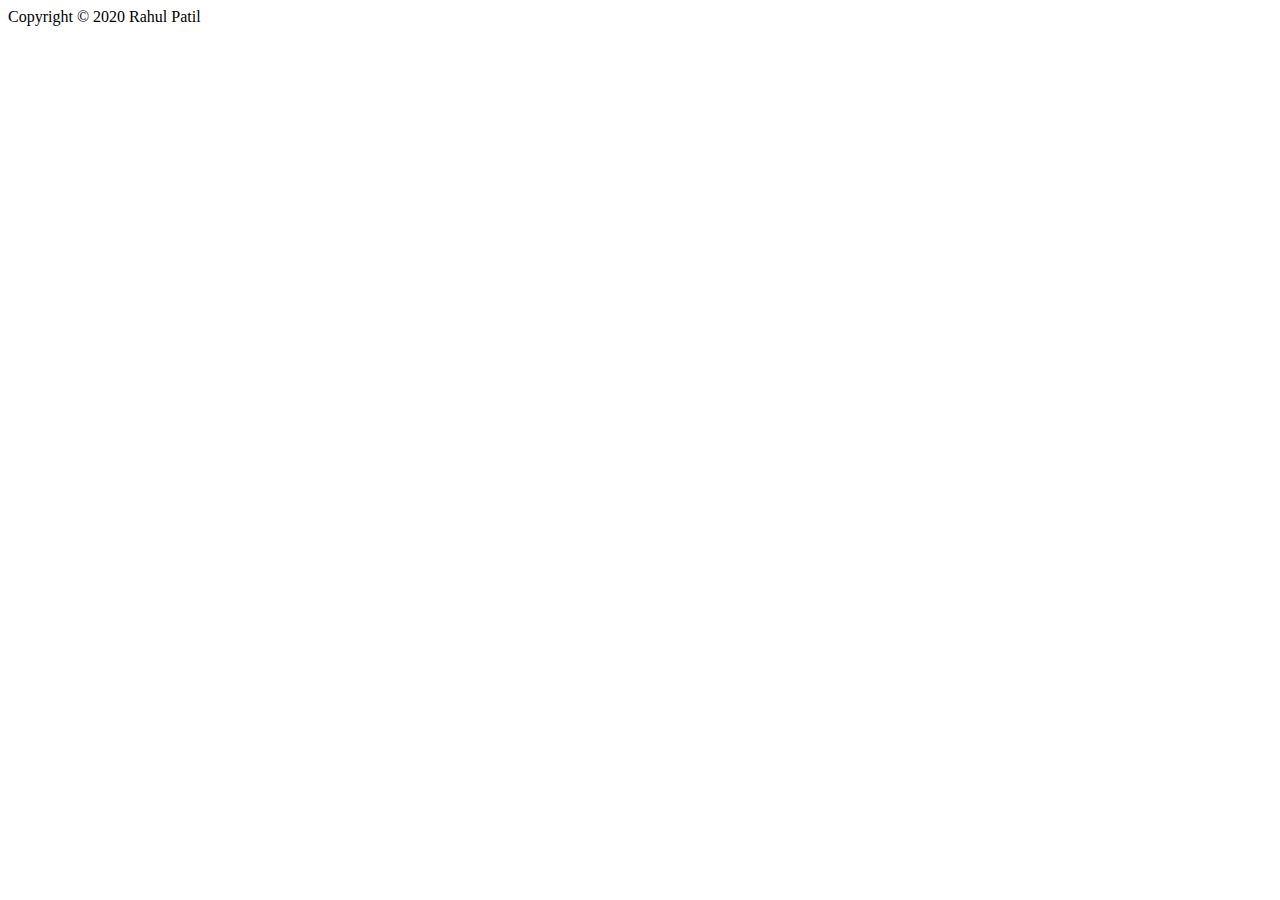
<file: Admin/footer.html>
<!DOCTYPE html>
<html lang="en">
<head>
  <meta charset="UTF-8">
  <meta http-equiv="X-UA-Compatible" content="IE=edge">
  <meta name="viewport" content="width=device-width, initial-scale=1.0">
  <title>Document</title>
</head>
<body>
<div class="fixed-footer">
      <div class="container">Copyright &copy; 2020 Rahul Patil</div>
    </div>
</body>
</html>
</file>
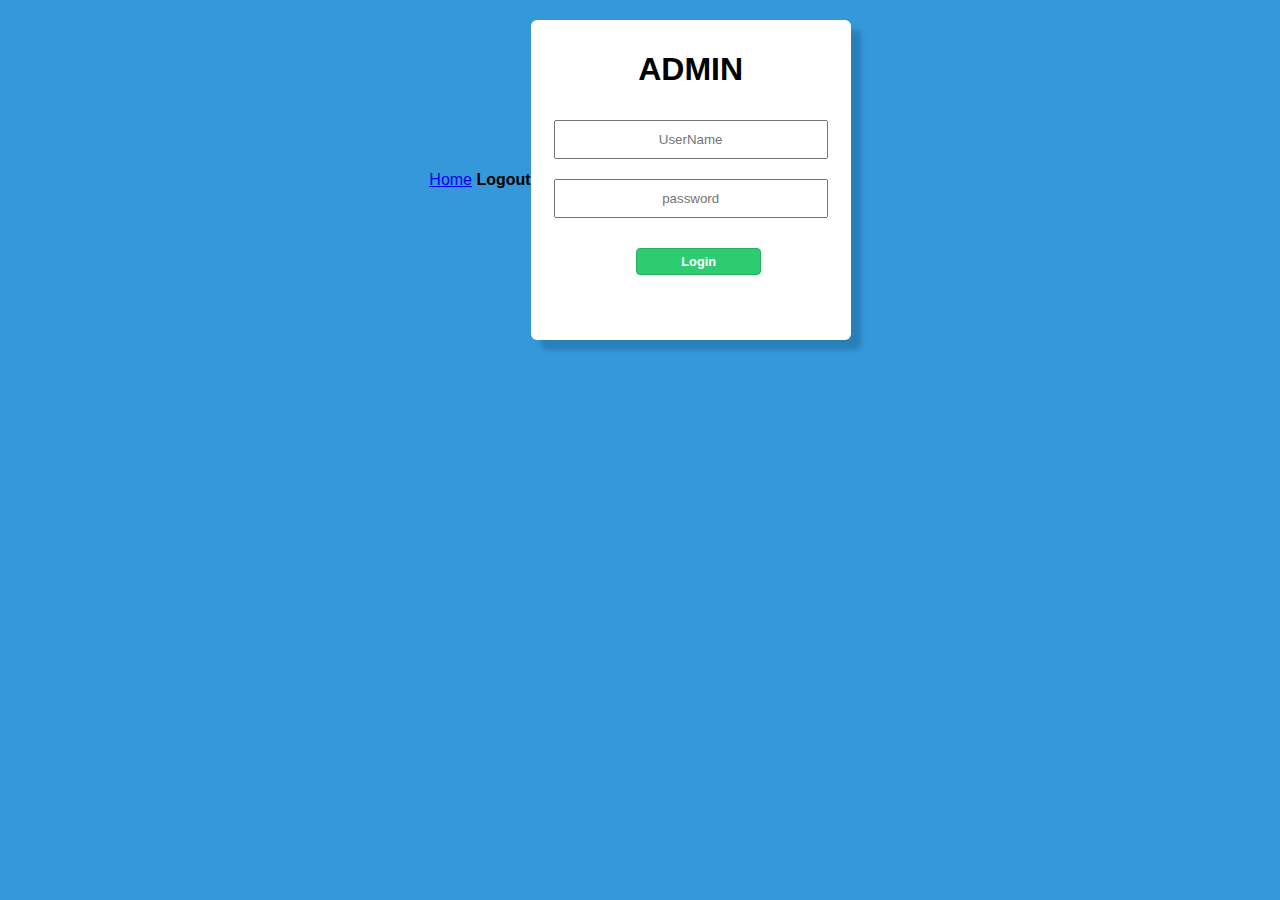
<file: Admin/login.html>
<!DOCTYPE html>
<html lang="en">

<head>
  <meta charset="UTF-8">
  <meta name="viewport" content="width=device-width, initial-scale=1.0">
  <title>Document</title>
  <script src="//code.jquery.com/jquery-1.10.2.js"></script>
  <script>
    $(function () {
      $("#header").load("header.html");
    });
  </script>
  <style>
    body {
      display: flex;
      align-items: center;
      font-family: 'Open Sans', sans-serif;
      justify-content: center;
      background: #3498db;
      width: 100%;
      text-align: center;
      margin: 20px 0px 20px 0px;
    }

    .box {
      background: white;
      width: 300px;
      height: 300px;
      border-radius: 6px;
      padding: 10px;
      box-shadow: 10px 10px 5px #2980b9;
    }

    .btn {
      background: #2ecc71;
      width: 125px;
      padding-top: 5px;
      padding-bottom: 5px;
      color: white;
      border-radius: 4px;
      border: #27ae60 1px solid;
      text-align: center;
      margin: 0 auto;
      margin-top: 20px;
      margin-bottom: 20px;
      /* float: left; */
      margin-left: 16px;
      font-weight: 800;
      font-size: 0.8em;
    }

    input {
      padding: 10px;
      width: 250px;
      margin: 10px 0;
      text-align: center;
    }
  </style>
</head>

<body>
  <div id="header"></div>
  <form method="post" action="#">
    <div class="box">
      <h1>ADMIN</h1>

      <input type="text" name="username" placeholder="UserName" />

      <input type="password" name="password" placeholder="password" />

      <input type="submit" name="login" value="Login" class="btn">


    </div> <!-- End Box -->

  </form>
  
</body>

</html>
</file>
